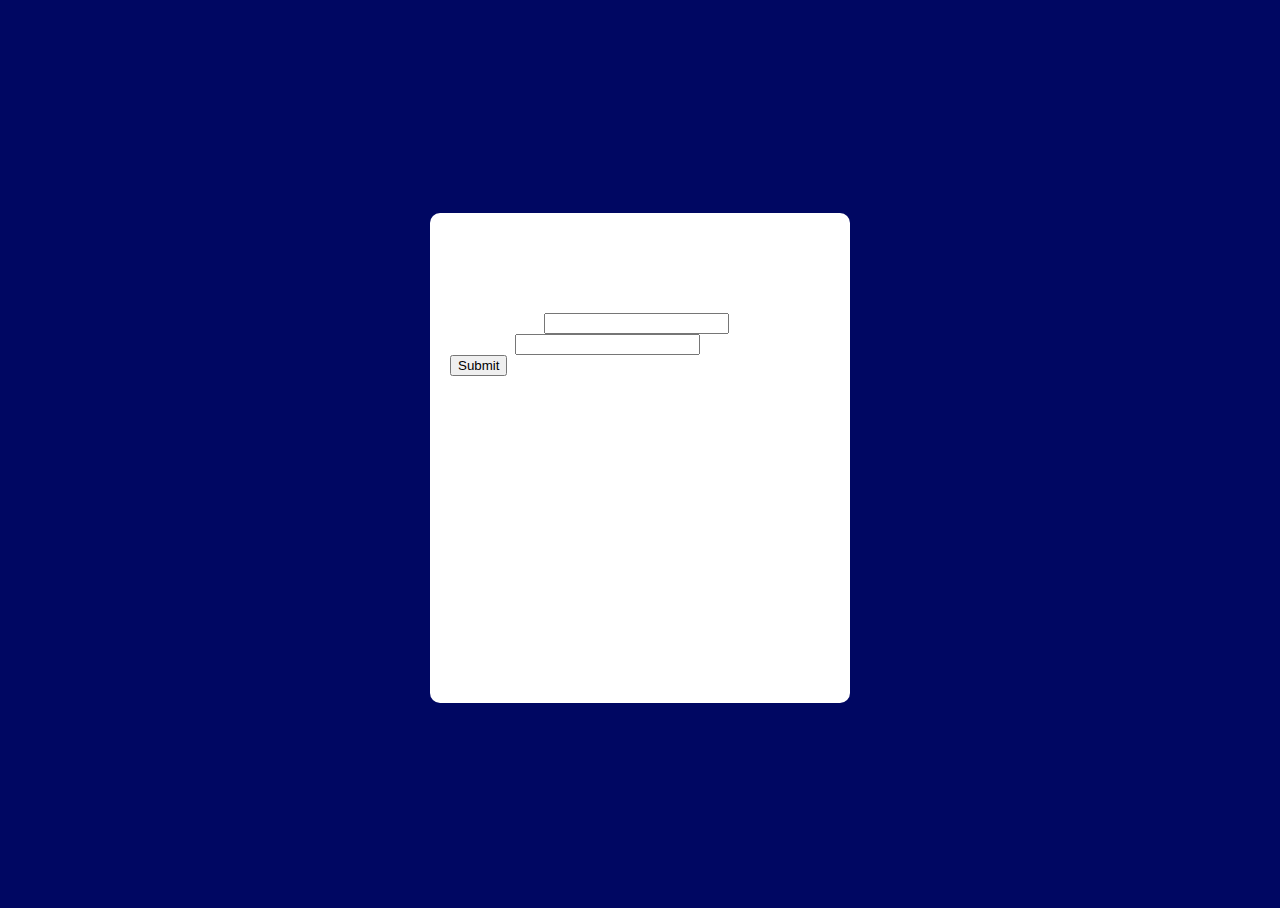
<file: index.html>
<!doctype html>
<html lang="en">

<head>
    <meta charset="utf-8">
    <meta name="viewport" content="width=device-width, initial-scale=1">
    <title>login</title>
    <link href="https://cdn.jsdelivr.net/npm/bootstrap@5.3.2/dist/css/bootstrap.min.css" rel="stylesheet"
        integrity="sha384-T3c6CoIi6uLrA9TneNEoa7RxnatzjcDSCmG1MXxSR1GAsXEV/Dwwykc2MPK8M2HN" crossorigin="anonymous">
    <link rel="stylesheet" href="main.css">
</head> 

<body>
    <div class="global-container">
        <div class="card login-form">
            <div class="card-body">
                <h1 class="card-title text-center">login</h1>
            </div>
            <div class="card-text">
                <form method="get" action="main.php">
                    <div class="mb-3">
                        <label for="exampleInputEmail1" class="form-label">Email address</label>
                        <input type="text" name="email" class="form-control" id="exampleInputEmail1" aria-describedby="emailHelp">
                        <div class="mb-3">
                            <label for="exampleInputPassword1" class="form-label">Password</label>
                            <input type="password" name="password" class="form-control" id="exampleInputPassword1">
                        </div>
                        <div class="d-grid gap-2">
                            <button type="submit" class="btn btn-primary">Submit</button>
                        </div>

                </form>
            </div>
        </div>
    </div>
</body>

</html>
</file>
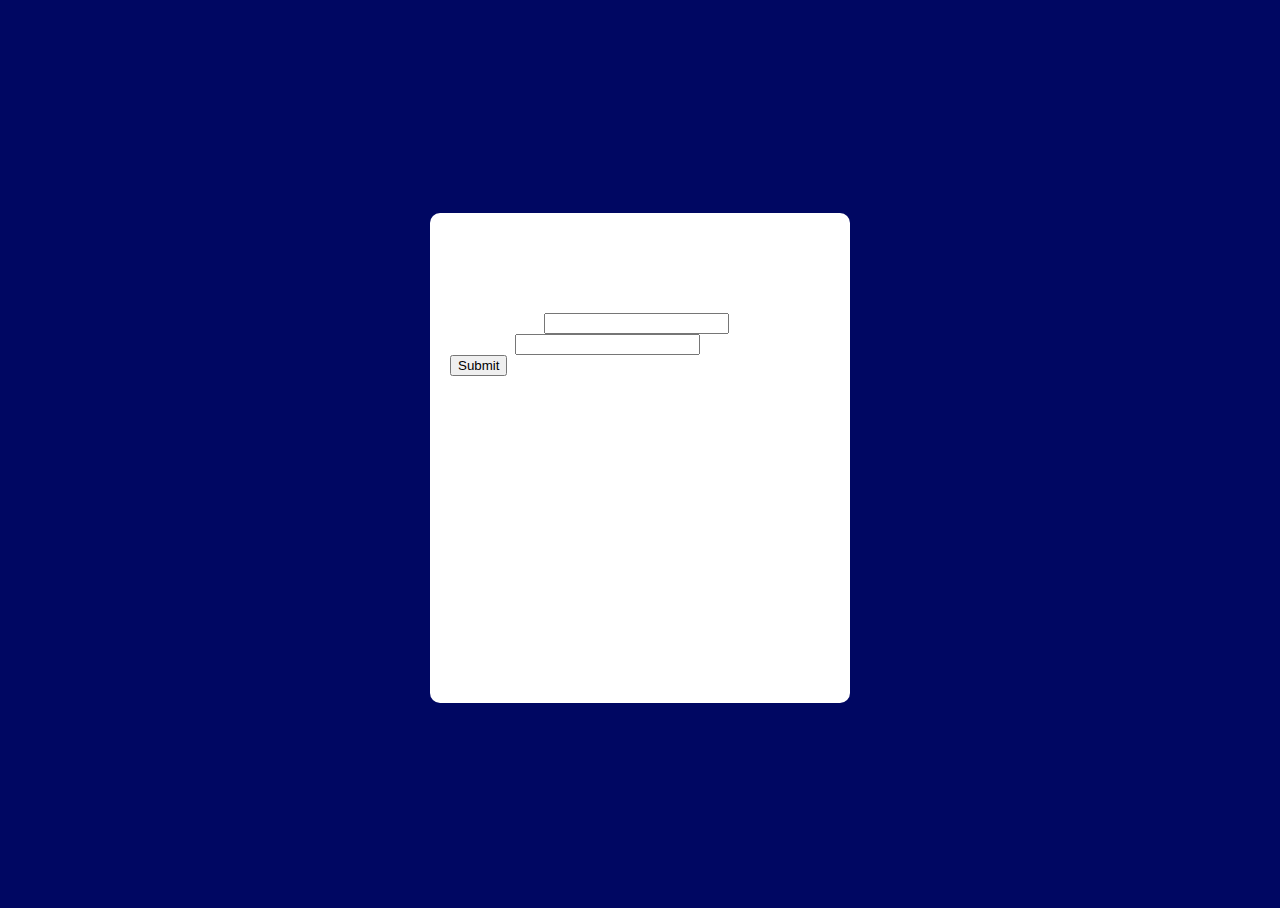
<file: login.html>
<!doctype html>
<html lang="en">

<head>
    <meta charset="utf-8">
    <meta name="viewport" content="width=device-width, initial-scale=1">
    <title>login</title>
    <link href="https://cdn.jsdelivr.net/npm/bootstrap@5.3.2/dist/css/bootstrap.min.css" rel="stylesheet"
        integrity="sha384-T3c6CoIi6uLrA9TneNEoa7RxnatzjcDSCmG1MXxSR1GAsXEV/Dwwykc2MPK8M2HN" crossorigin="anonymous">
    <link rel="stylesheet" href="style.css">
</head>

<body>
    <div class="global-container">
        <div class="card login-form">
            <div class="card-body">
                <h1 class="card-title text-center">login</h1>
            </div>
            <div class="card-text">
                <form method="post" action="tes.html">
                    <div class="mb-3">
                        <label for="exampleInputEmail1" class="form-label">Email address</label>
                        <input type="email" class="form-control" id="exampleInputEmail1" aria-describedby="emailHelp">
                        <div class="mb-3">
                            <label for="exampleInputPassword1" class="form-label">Password</label>
                            <input type="password" class="form-control" id="exampleInputPassword1">
                        </div>
                        <div class="d-grid gap-2">
                            <button type="submit" class="btn btn-primary">Submit</button>
                        </div>

                </form>
            </div>
        </div>
    </div>
</body>

</html>
</file>
<file: main.css>
html,
body {
    height: 100%;
    background-color: #000762 !important;
}

.global-container {
    height: 100%;
    display: flex;
    align-items: center;
    justify-content: center;
    color: white;
}

.login-form {
    width: 380px;
    height: 450px;
    padding: 20px;
    background-color: white;
    border-radius: 10px !important;
}
</file>
<file: style.css>
html,
body {
    height: 100%;
    background-color: #000762 !important;
}

.global-container {
    height: 100%;
    display: flex;
    align-items: center;
    justify-content: center;
    color: white;
}

.login-form {
    width: 380px;
    height: 450px;
    padding: 20px;
    background-color: white;
    border-radius: 10px !important;
}
</file>
